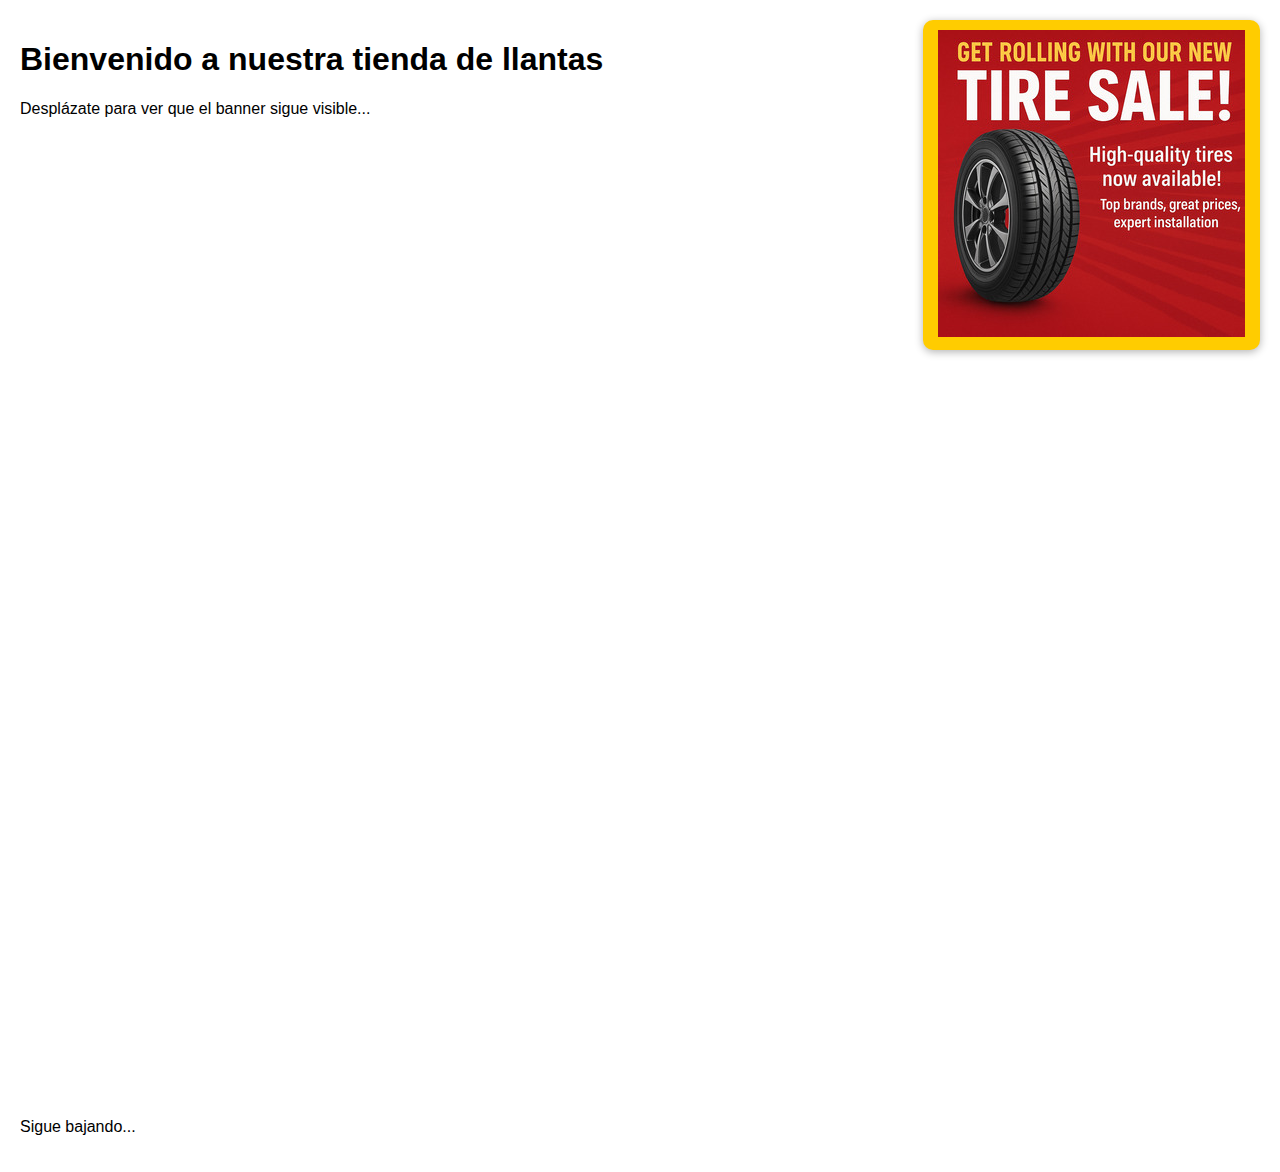
<file: banner/banner.html>
<!DOCTYPE html>
<html lang="es">

<head>
    <meta charset="UTF-8">
    <meta name="viewport" content="width=device-width, initial-scale=1.0">
    <title>Servicio de Llantas</title>
    <style>
        body {
            margin: 0;
            font-family: Arial, sans-serif;
        }

        /* Banner flotante en la esquina */
        .banner-mini {
            position: fixed;
            top: 20px;
            right: 20px;
            /* Cambia a left: 20px si quieres la izquierda */
            background-color: #ffcc00;
            color: #000;
            padding: 10px 15px;
            border-radius: 10px;
            font-size: 14px;
            font-weight: bold;
            box-shadow: 0 2px 8px rgba(0, 0, 0, 0.3);
            z-index: 9999;
        }

        .contenido {
            padding: 20px;
        }
    </style>
</head>

<body>

    <!-- Banner pequeño y flotante -->
    <div class="banner-mini">
        <img src="../img/tiresale_1_30.jpg" />
            
    </div>

    <!-- Contenido de la página -->
    <div class="contenido">
        <h1>Bienvenido a nuestra tienda de llantas</h1>
        <p>Desplázate para ver que el banner sigue visible...</p>
        <p style="margin-top: 1000px;">Sigue bajando...</p>
    </div>

</body>

</html>
</file>
